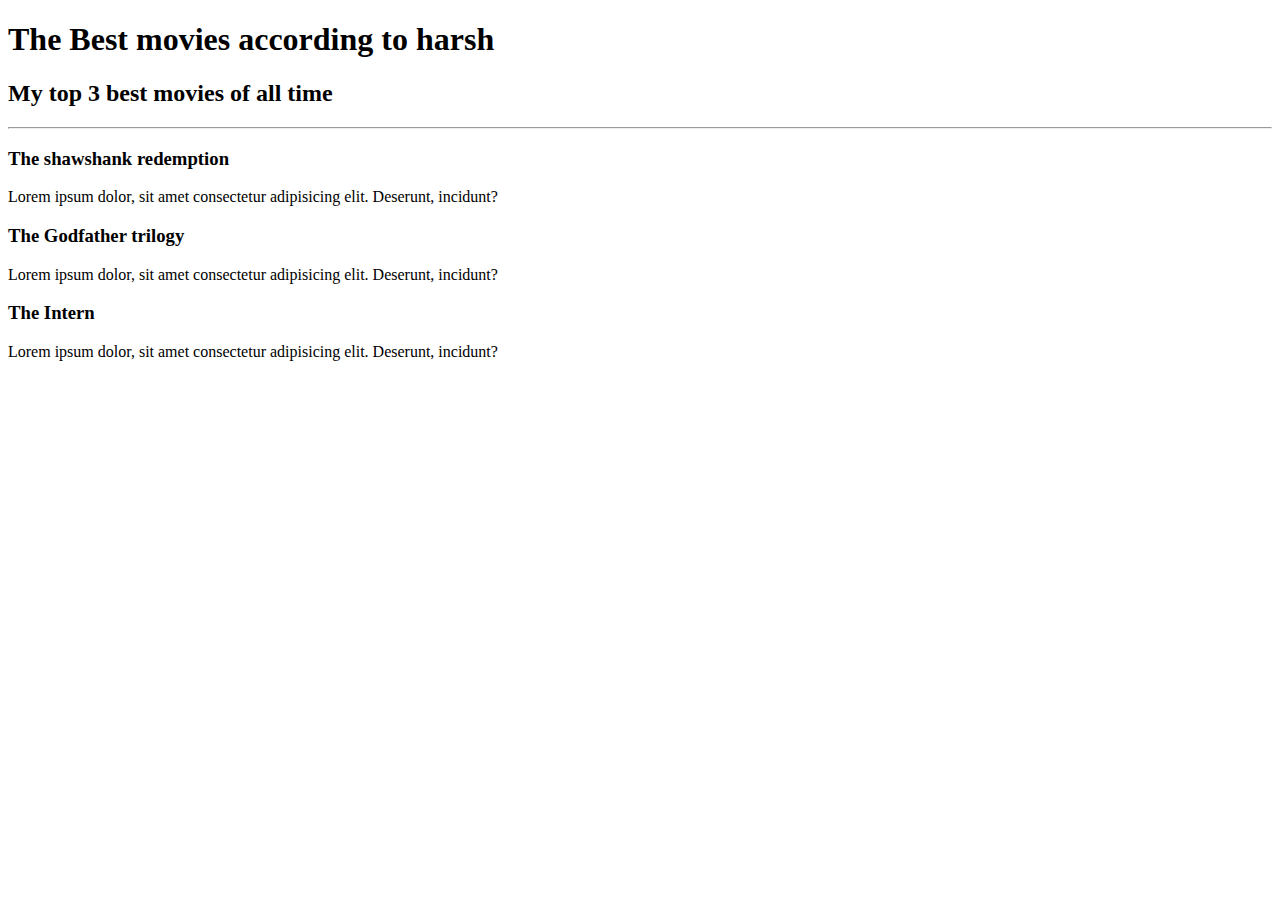
<file: Day41/index.html>
<!DOCTYPE html>
<html lang="en">
<head>
    <meta charset="UTF-8">
    <meta name="viewport" content="width=device-width, initial-scale=1.0">
    <title>Document</title>
</head>
<body>
    <h1>The Best movies according to harsh</h1>
    <h2>My top 3 best movies of all time</h2>
    <hr/>
    <h3>The shawshank redemption</h3>
    <p>Lorem ipsum dolor, sit amet consectetur adipisicing elit. Deserunt, incidunt?</p>
    <h3>The Godfather trilogy</h3>
    <p>Lorem ipsum dolor, sit amet consectetur adipisicing elit. Deserunt, incidunt?</p>
    <h3>The Intern</h3>
    <p>Lorem ipsum dolor, sit amet consectetur adipisicing elit. Deserunt, incidunt?</p>
</body>
</html>
</file>
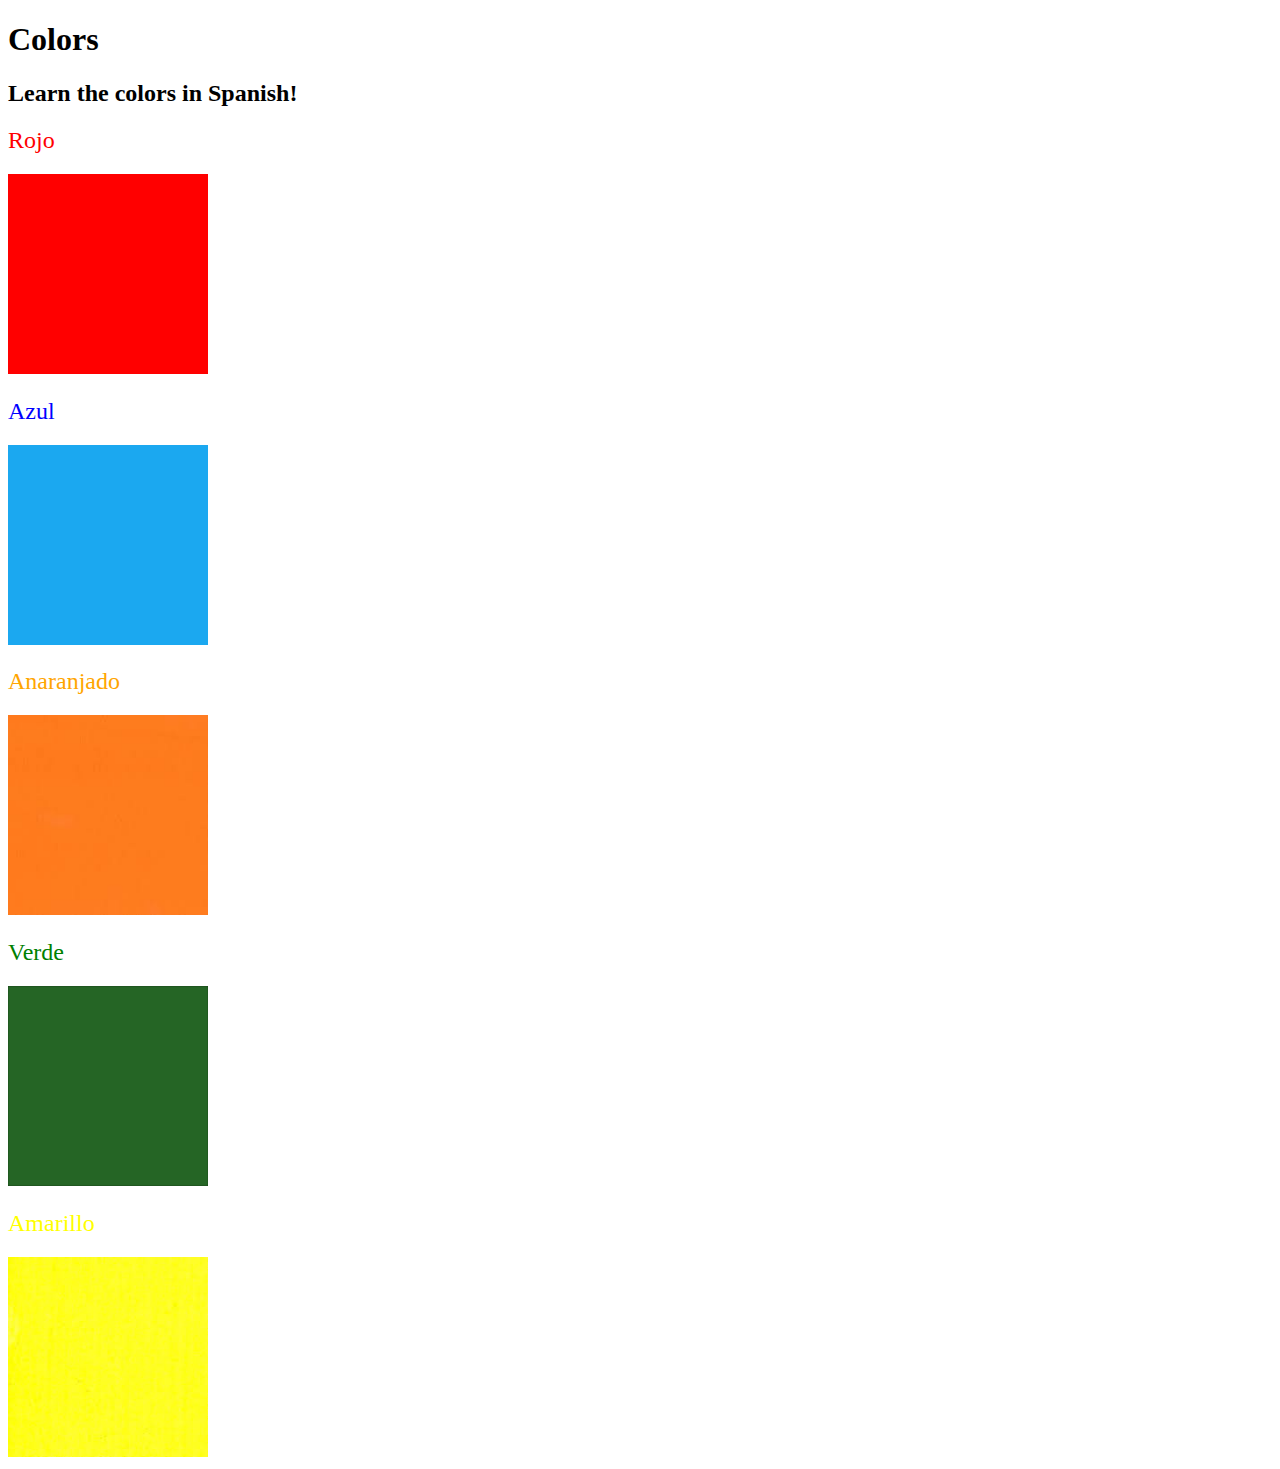
<file: Day43/5.4 Color Vocab Project/index.html>
<!DOCTYPE html>
<html lang="en">

<head>
  <meta charset="UTF-8">
  <title>Spanish Vocabulary</title>
  <link rel="stylesheet" href="./style.css" />
</head>

<body>
  <h1>Colors</h1>
  <h2>Learn the colors in Spanish!</h2>
  <h2 class="color-title" id="red">Rojo</h2>
  <img class="color" src="./assets/images/red.png" alt="red" />

  <h2 class="color-title" id="blue">Azul</h2>
  <img src="./assets/images/blue.png" alt="blue" />

  <h2 class="color-title" id="orange">Anaranjado</h2>
  <img src="./assets/images/orange.png" alt="orange" />

  <h2 class="color-title" id="green">Verde</h2>
  <img src="./assets/images/green.png" alt="green" />

  <h2 class="color-title" id="yellow">Amarillo</h2>
  <img src="./assets/images/yellow.png" alt="yellow" />
</body>

</html>

<!-- 
TODOs
IMPORTANT: You should not need to make ANY CHANGES to index.html
All code should be written in your CSS file.

1. Create a CSS file and incorporate it as an external stylesheet.
2. Use CSS to style each of the color titles to meaning. 
Hint: Use the id to help if you don't know the words in spanish.
3. Use CSS to change all the color titles to have "font-weight: normal;"
4. Use CSS (not HTML) to make all the images 200px heigh and 200px wide. 
Hint: 
https://developer.mozilla.org/en-US/docs/Web/CSS/height
https://developer.mozilla.org/en-US/docs/Web/CSS/width
-->
</file>
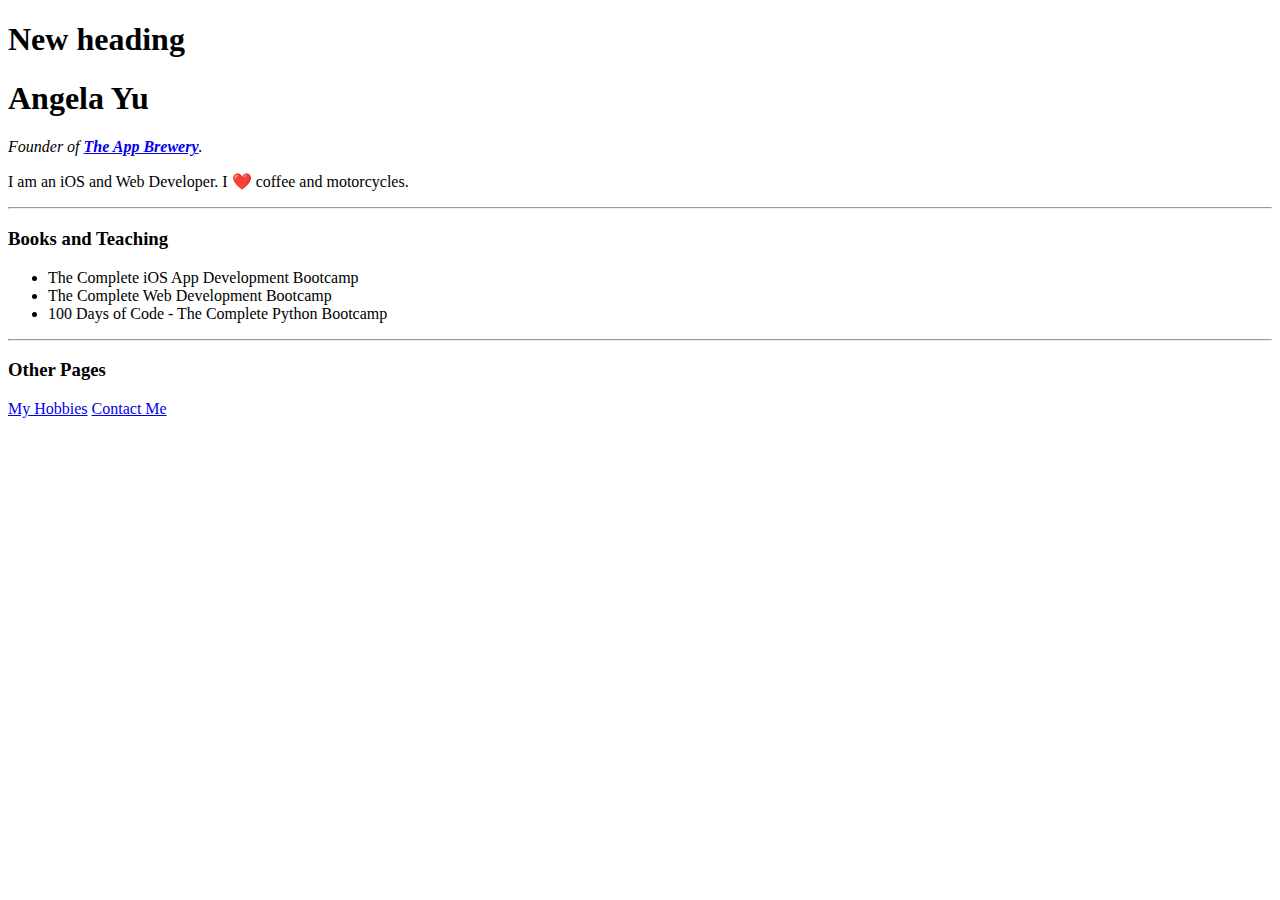
<file: Day45/website.html>
<!DOCTYPE html>
<html>

<head>
	<meta charset="UTF-8">
	<title>Angela's Personal Site</title>
</head>

<body>
	<h1>New heading</h1>
	<h1 id="name">Angela Yu</h1>
	<p><em>Founder of <strong><a href="https://www.appbrewery.co/">The App Brewery</a></strong>.</em></p>
	<p>I am an iOS and Web Developer. I ❤️ coffee and motorcycles.</p>
	<hr>
	<h3 class="heading">Books and Teaching</h3>
	<ul>
		<li>The Complete iOS App Development Bootcamp</li>
		<li>The Complete Web Development Bootcamp</li>
		<li>100 Days of Code - The Complete Python Bootcamp</li>
	</ul>
	<hr>
	<h3 class="heading">Other Pages</h3>
	<a href="https://angelabauer.github.io/cv/hobbies.html">My Hobbies</a>
	<a href="https://angelabauer.github.io/cv/contact-me.html">Contact Me</a>
</body>

</html>
</file>
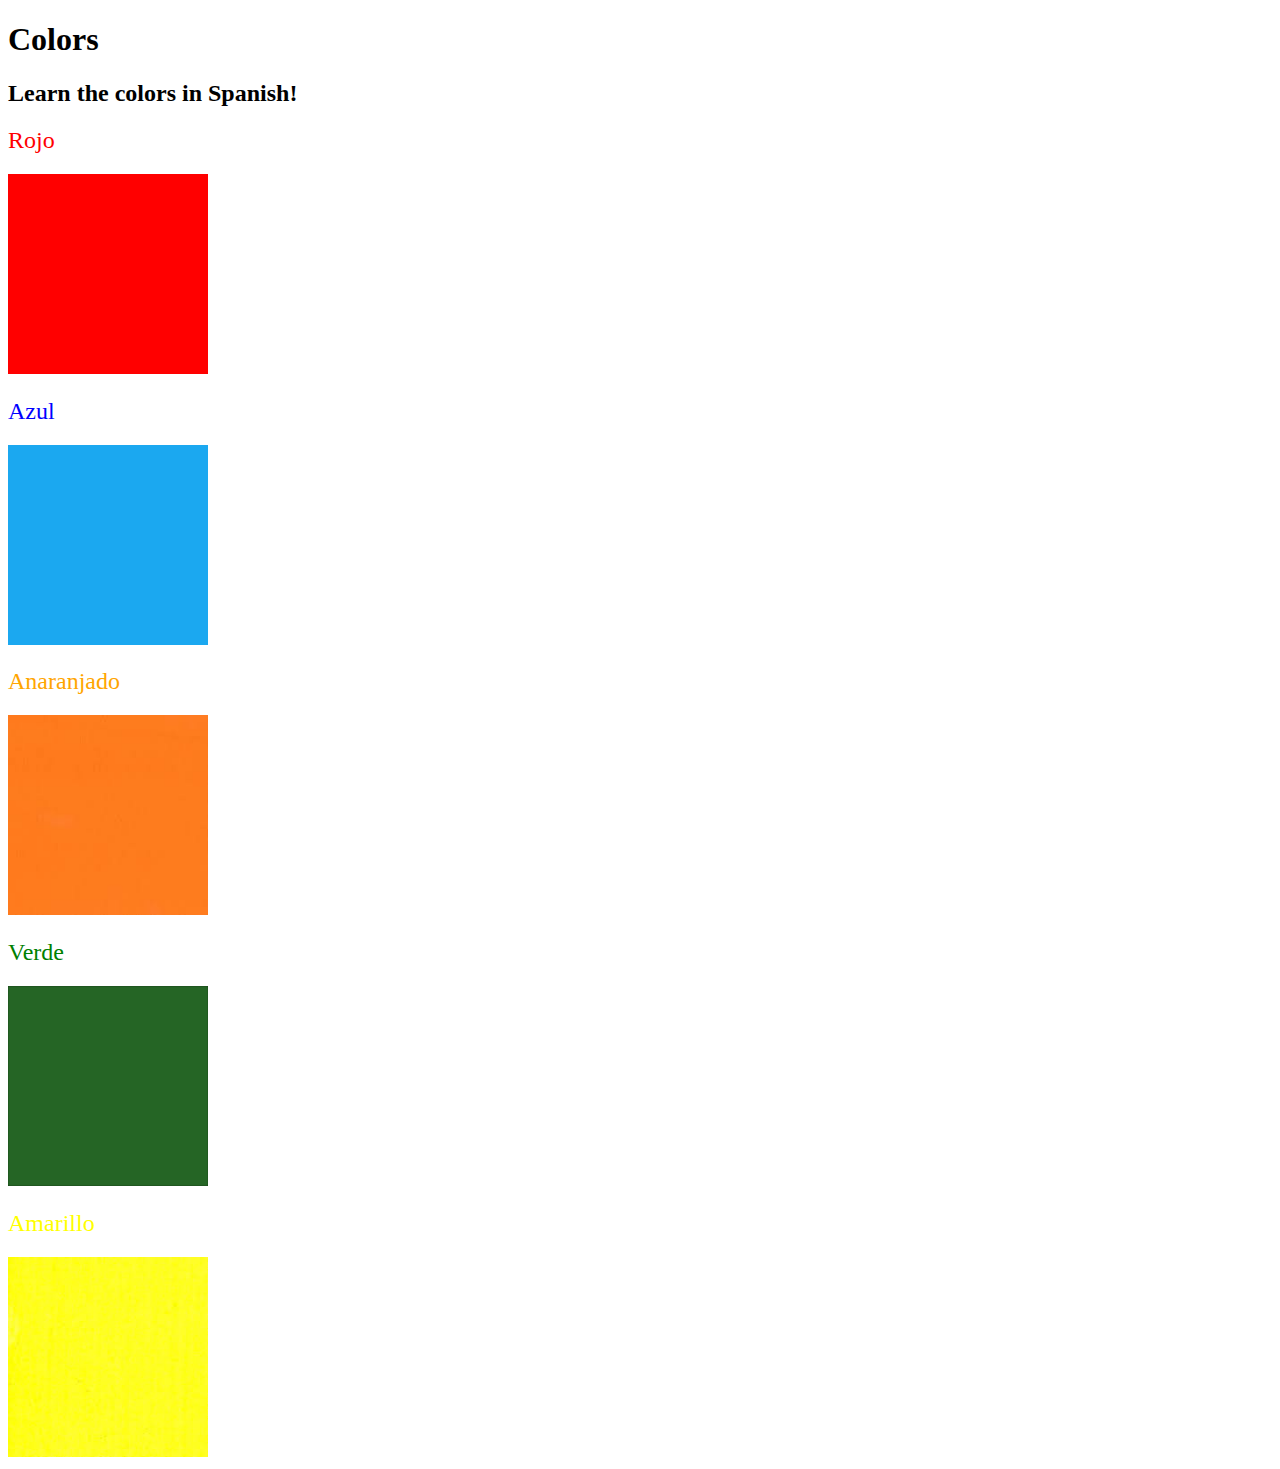
<file: Day43/5.4 Color Vocab Project/solution/solution.html>
<!DOCTYPE html>
<html lang="en">

<head>
  <meta charset="UTF-8">
  <title>Spanish Vocabulary</title>
  <link rel="stylesheet" href="./style.css" />
</head>

<body>
  <h1>Colors</h1>
  <h2>Learn the colors in Spanish!</h2>
  <h2 class="color-title" id="red">Rojo</h2>
  <img class="color" src="./assets/images/red.png" alt="red" />

  <h2 class="color-title" id="blue">Azul</h2>
  <img src="./assets/images/blue.png" alt="blue" />

  <h2 class="color-title" id="orange">Anaranjado</h2>
  <img src="./assets/images/orange.png" alt="orange" />

  <h2 class="color-title" id="green">Verde</h2>
  <img src="./assets/images/green.png" alt="green" />

  <h2 class="color-title" id="yellow">Amarillo</h2>
  <img src="./assets/images/yellow.png" alt="yellow" />
</body>

</html>
</file>
<file: Day43/5.4 Color Vocab Project/style.css>
.color-title{
    font-weight: normal;
}

#red{
    color: red;
}
#blue{
    color: blue;
}
#orange{
    color: orange;
}
#green{
    color: green;
}
#yellow{
    color: yellow;
}

img{
    width: 200px;
    height: 200px;
}
</file>
<file: Day43/5.4 Color Vocab Project/solution/style.css>
img {
  height: 200px;
  width: 200px;
}

.color-title {
  font-weight: normal;
}

#red {
  color: red;
}

#blue {
  color: blue;
}

#orange {
  color: orange;
}

#green {
  color: green;
}

#yellow {
  color: yellow;
}
</file>
